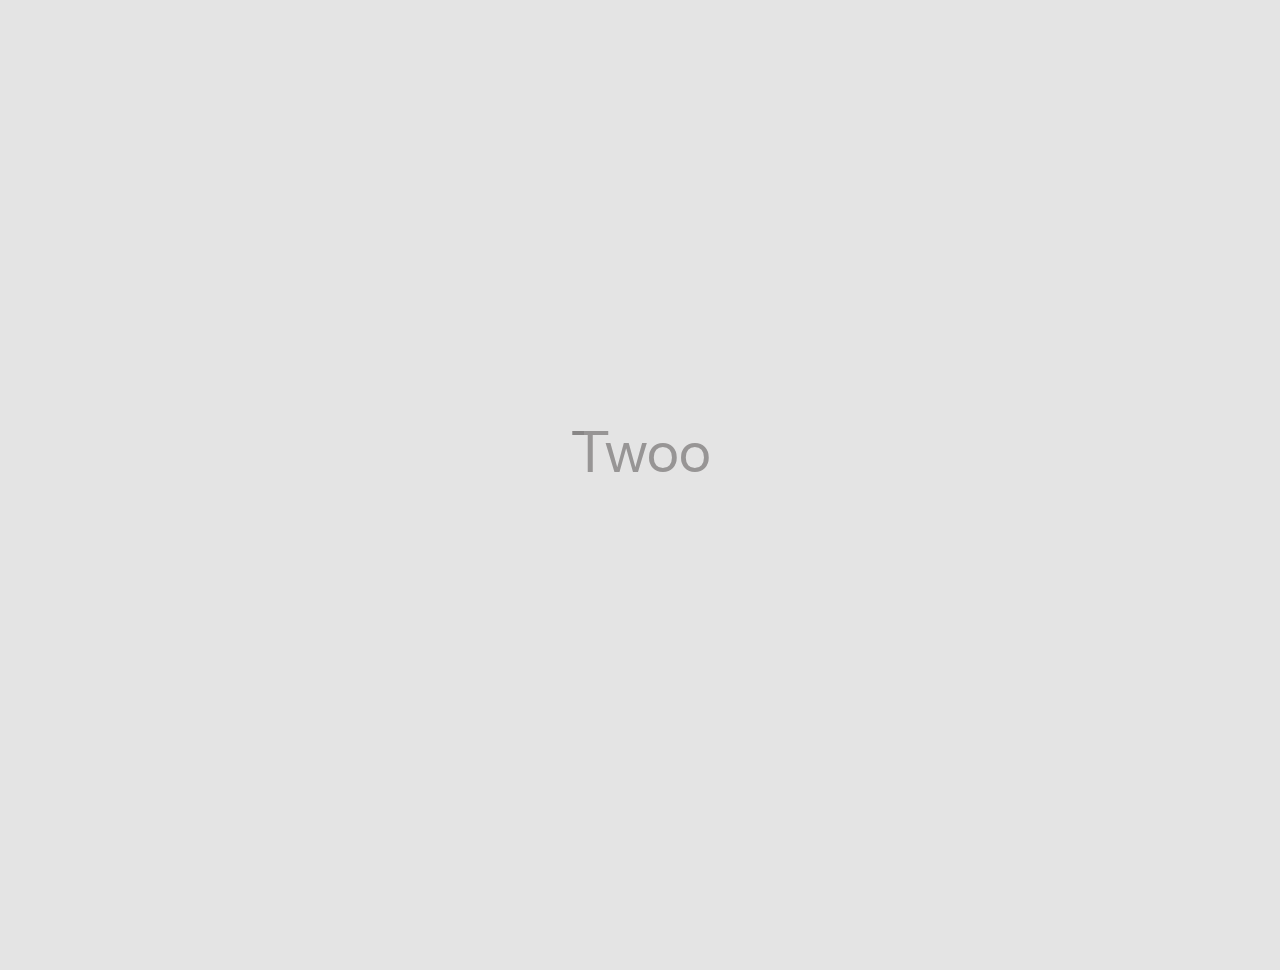
<file: index.html>
<!DOCTYPE html>
<html lang="en">
<head>
    <meta charset="UTF-8">
    <meta http-equiv="X-UA-Compatible" content="IE=edge">
    <meta name="viewport" content="width=device-width, initial-scale=1.0">
    <title>Twoo</title>
    <link rel="preload" href='fonts/UntitledSans-Regular.woff' as="font" crossorigin="anonymous" />
    <link rel="preload" href='fonts/UntitledSans-Regular.woff2' as="font" type="font/woff2" crossorigin>
    <link rel="stylesheet" href="styles.css">
</head>
<body>
    <div class="menu">
        <div class="loading-wrapper__menu">
            <p class="ani-me">Bio &nbsp;</p>
        </div>
        <div class="loading-wrapper__menu">
            <p id="works" class="grey h1 ani-me" data-text="Works">Works  &nbsp;</p>
        </div>
    </div>
    <div class="header">
        <p class="ani-me__d">Design + Build Studio</p>
    </div>
    <div class="social-media">
        <div class="text-container ani-me__d">
            <div class="text-one">Instagram</div>
            <div class="text-second">
                Instagram
            </div>
        </div>
        <div class="text-container ani-me__d">
            <div class="text-one">Email</div>
            <div class="text-second">
                Email
            </div>
        </div>
    </div>
    <p class="loading-bar loading grey" data-text="Twoo">Twoo</p>
    <p class="bio ani-me">Twoo is the Independent Designers Collective, working effortlessly together with brand and digital experiences.</p>
    <div class="fill">
        <div class="text-container ani-me">
            <div class="text-one">Worldwide</div>
            <div class="text-second">
                Worldwide
            </div>
        </div>
    </div>
    <script src="https://cdnjs.cloudflare.com/ajax/libs/gsap/3.11.4/gsap.min.js"></script>
    <script src="script.js"></script>
</body>
</html>
</file>
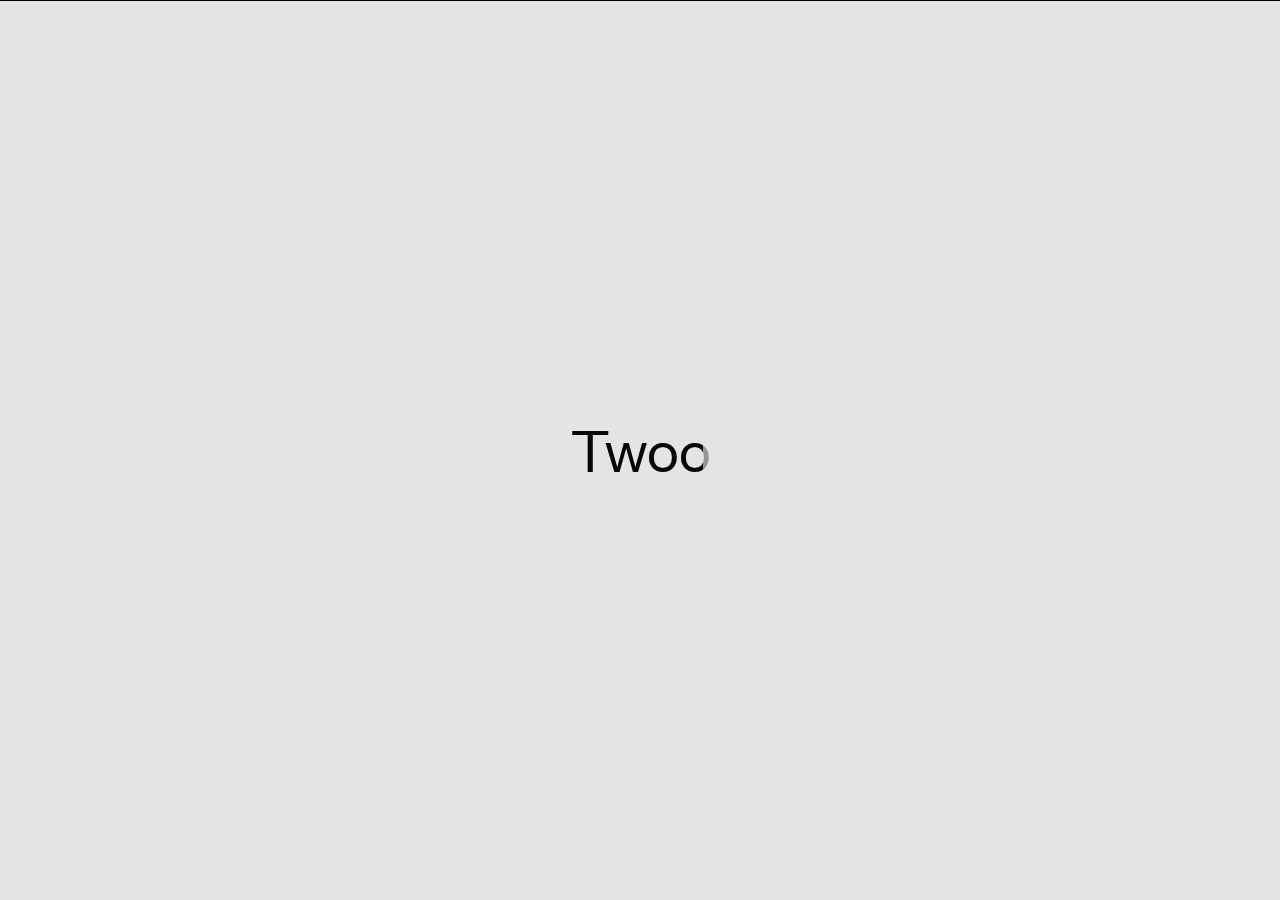
<file: works.html>
<!DOCTYPE html>
<html lang="en">
<head>
    <meta charset="UTF-8">
    <meta http-equiv="X-UA-Compatible" content="IE=edge">
    <meta name="viewport" content="width=device-width, initial-scale=1.0">
    <title>Twoo</title>
    <link rel="preload" href='fonts/UntitledSans-Regular.woff' as="font" crossorigin="anonymous" />
    <link rel="preload" href='fonts/UntitledSans-Regular.woff2' as="font" type="font/woff2" crossorigin>
    <link rel="stylesheet" href="styles.css">
</head>
<body>
    <div class="projects">
        <div style="border: none" class="project-name">
           <div class="project-title">
              <span class="sm-t">Client</span>
           </div>
           <div class="project-desc">
              <span class="sm-t">Overview</span>
           </div>
           <div class="project-client">
              <span class="sm-t">Agency</span>
           </div>
           <div class="project-run">
              <span class="sm-t">Launch</span>
           </div>
        </div>
        <div class="project-name">
           <div class="project-title">
              <div style="text-decoration: none;" class="text-container n-h">
                 <div class="text-one--parent">Bonde</div>
                 <div class="text-second--parent">
                    Launch Project
                 </div>
              </div>
           </div>
           <div class="project-desc">
              <div style="text-decoration: none;" class="text-container n-h">
                 <div class="text-one--parent">Art Direction, Interactive Design, Build</div>
                 <div class="text-second--parent">
                    <div class="text-single">
                       <span class="text js-text">Design •</span>
                       <span class="text js-text">Design •</span>
                       <span class="text js-text">Design •</span>
                       <span class="text js-text">Design •</span>
                       <span class="text js-text">Design •</span>
                       <span class="text js-text">Design •</span>
                       <span class="text js-text">Design •</span>
                       <span class="text js-text">Design •</span>
                       <span class="text js-text">Design •</span>
                       <span class="text js-text">Design •</span>	
                    </div>
                 </div>
              </div>
           </div>
           <div class="project-client">
              -
           </div>
           <div class="project-run">
              <p class="arrow">→</p>
           </div>
        </div>
        <div class="project-name">
           <div class="project-title">
              <div style="text-decoration: none;" class="text-container n-h">
                 <div class="text-one--parent">Electric Sky</div>
                 <div class="text-second--parent">
                    Launch Project
                 </div>
              </div>
           </div>
           <div class="project-desc">
              <div style="text-decoration: none;" class="text-container n-h">
                 <div class="text-one--parent">Art Direction, Interactive Design, Build</div>
                 <div class="text-second--parent">
                    <div class="text-single">
                       <span class="text js-text">Design •</span>
                       <span class="text js-text">Design •</span>
                       <span class="text js-text">Design •</span>
                       <span class="text js-text">Design •</span>
                       <span class="text js-text">Design •</span>
                       <span class="text js-text">Design •</span>
                       <span class="text js-text">Design •</span>
                       <span class="text js-text">Design •</span>
                       <span class="text js-text">Design •</span>
                       <span class="text js-text">Design •</span>	
                    </div>
                 </div>
              </div>
           </div>
           <div class="project-client">
              -
           </div>
           <div class="project-run">
              <p class="arrow">→</p>
           </div>
        </div>
        <div class="project-name">
           <div class="project-title">
              <div style="text-decoration: none;" class="text-container n-h">
                 <div class="text-one--parent">Melissa Flygri</div>
                 <div class="text-second--parent">
                    Launch Project
                 </div>
              </div>
           </div>
           <div class="project-desc">
              <div style="text-decoration: none;" class="text-container n-h">
                 <div class="text-one--parent">Art Direction, Interactive Design, Build</div>
                 <div class="text-second--parent">
                    <div class="text-single">
                       <span class="text js-text">Design •</span>
                       <span class="text js-text">Design •</span>
                       <span class="text js-text">Design •</span>
                       <span class="text js-text">Design •</span>
                       <span class="text js-text">Design •</span>
                       <span class="text js-text">Design •</span>
                       <span class="text js-text">Design •</span>
                       <span class="text js-text">Design •</span>
                       <span class="text js-text">Design •</span>
                       <span class="text js-text">Design •</span>	
                    </div>
                 </div>
              </div>
           </div>
           <div class="project-client">
              -
           </div>
           <div class="project-run">
              <p class="arrow">→</p>
           </div>
        </div>
        <div class="project-name">
           <div class="project-title">
              <div style="text-decoration: none;" class="text-container n-h">
                 <div class="text-one--parent">QuintoAndar</div>
                 <div class="text-second--parent">
                    Launch Project
                 </div>
              </div>
           </div>
           <div class="project-desc">
              <div style="text-decoration: none;" class="text-container n-h">
                 <div class="text-one--parent">Art Direction, Interactive Design, Build</div>
                 <div class="text-second--parent">
                    <div class="text-single">
                       <span class="text js-text">Development •</span>
                       <span class="text js-text">Development •</span>
                       <span class="text js-text">Development •</span>
                       <span class="text js-text">Development •</span>
                       <span class="text js-text">Development •</span>
                       <span class="text js-text">Development •</span>
                       <span class="text js-text">Development •</span>
                       <span class="text js-text">Development •</span>
                       <span class="text js-text">Development •</span>
                       <span class="text js-text">Development •</span>	
                    </div>
                 </div>
              </div>
           </div>
           <div class="project-client">
              -
           </div>
           <div class="project-run">
              <p class="arrow">→</p>
           </div>
        </div>
        <div class="project-name">
           <div class="project-title">
              <div style="text-decoration: none;" class="text-container n-h">
                 <div class="text-one--parent">Nike Be True</div>
                 <div class="text-second--parent">
                    Launch Project
                 </div>
              </div>
           </div>
           <div class="project-desc">
              <div style="text-decoration: none;" class="text-container n-h">
                 <div class="text-one--parent">Motion Design, Interactive Design, Build</div>
                 <div class="text-second--parent">
                    <div class="text-single">
                       <span class="text js-text">Motion •</span>
                       <span class="text js-text">Motion •</span>
                       <span class="text js-text">Motion •</span>
                       <span class="text js-text">Motion •</span>
                       <span class="text js-text">Motion •</span>
                       <span class="text js-text">Motion •</span>
                       <span class="text js-text">Motion •</span>
                       <span class="text js-text">Motion •</span>
                       <span class="text js-text">Motion •</span>
                       <span class="text js-text">Motion •</span>	
                    </div>
                 </div>
              </div>
           </div>
           <div class="project-client">
              -
           </div>
           <div class="project-run">
              <p class="arrow">→</p>
           </div>
        </div>
        <div class="project-name">
           <div class="project-title">
              <div style="text-decoration: none;" class="text-container n-h">
                 <div class="text-one--parent">Design Threads</div>
                 <div class="text-second--parent">
                    Launch Project
                 </div>
              </div>
           </div>
           <div class="project-desc">
              <div style="text-decoration: none;" class="text-container n-h">
                 <div class="text-one--parent">Brand, Art Direction, Interactive Design, Build</div>
                 <div class="text-second--parent">
                    <div class="text-single">
                       <span class="text js-text">Architectural Practice •</span>
                       <span class="text js-text">Architectural Practice •</span>
                       <span class="text js-text">Architectural Practice •</span>
                       <span class="text js-text">Architectural Practice •</span>
                       <span class="text js-text">Architectural Practice •</span>
                       <span class="text js-text">Architectural Practice •</span>
                       <span class="text js-text">Architectural Practice •</span>
                       <span class="text js-text">Architectural Practice •</span>
                       <span class="text js-text">Architectural Practice •</span>
                       <span class="text js-text">Architectural Practice •</span>	
                    </div>
                 </div>
              </div>
           </div>
           <div class="project-client">
              -
           </div>
           <div class="project-run">
              <p class="arrow">→</p>
           </div>
        </div>
     </div>
     <div class="project-name">
     </div>
     </div>
     <div class="menu">
        <div id="works" class="loading-wrapper__menu">
           <p class="grey h1 ani-me" data-text="Bio">Bio &nbsp;</p>
        </div>
        <div  class="loading-wrapper__menu">
           <p class="ani-me">Works &nbsp;</p>
        </div>
     </div>
     <div class="header">
        <p class="ani-me__d">Selected Works</p>
     </div>
     <div class="social-media">
        <div class="text-container ani-me__d">
           <div class="text-one">Instagram</div>
           <div class="text-second">
              Instagram
           </div>
        </div>
        <div class="text-container ani-me__d">
           <div class="text-one">Email</div>
           <div class="text-second">
              Email
           </div>
        </div>
     </div>
     <p class="loading-bar loading grey" data-text="Twoo">Twoo</p>
     <div class="fill">
     </div> 
     <script src="https://cdnjs.cloudflare.com/ajax/libs/gsap/3.11.4/gsap.min.js"></script>
     <script src="main.js"></script>
</body>
</html>
</file>
<file: styles.css>
* {
    padding: 0;
    margin: 0;
    box-sizing: border-box;
}
@font-face {
    font-family: 'untitled-demo';
    src: url('fonts/UntitledSans-Regular.woff2') format('woff2'), url('fonts/UntitledSans-Regular.woff') format('woff');
    font-weight: normal;
    font-style: normal;
}
body {
    position: relative;
    background: #e4e4e4;
    color: #050505;
    height: 100vh;
    max-height: -webkit-fill-available;
    width: 100%;
    font-size: 24px;
    font-family: 'untitled-demo';
    -moz-osx-font-smoothing: grayscale;
    overflow: hidden;
}
.loading-bar {
    font-size: 58px;
    letter-spacing: -2px;
    position: absolute;
    top: 50%;
    left: 50%;
    transform: translateX(-50%) translateY(-50%);
}
.header {
    letter-spacing: -1px;
    position: absolute;
    top: 14px;
    right: 0;
    left: 0;
    width: 100%;
    text-align: center;
    overflow: hidden;
}
.menu {
    font-size: 114px;
    line-height: 112px;
    letter-spacing: -0.05em;
    position: absolute;
    top: 14px;
    right: 0;
    left: 0;
    width: 100%;
    text-align: left;
}
.ani-me {
    transform: translateY(100%);
}
.ani-me__d {
    transform: translateY(-100%);
}
.social-media {
    letter-spacing: -1px;
    white-space: nowrap;
    position: absolute;
    top: 14px;
    right: 0;
    left: 0;
    width: 100%;
    text-align: right;
    display: flex;
    justify-content: flex-end;
    overflow: hidden;
}
.social-media p {
    display: inline-block;
    padding-right: 20px;
}
.bio {
    padding-left: 12px;
    padding-right: 12px;
    width: 40%;
    position:absolute;
    bottom:20px;
    left:0;
    text-align: justify;
    opacity: 0;
}
.fill {
    width: 100%;
    position:absolute;
    bottom:20px;
    left: 0px;
    text-align: right;
    display: flex;
    justify-content: flex-end;
    overflow: hidden;
}
.text-container {
    width: fit-content;
    overflow: hidden;
    position: relative;
    margin-right: 20px;
    text-decoration: underline;
}
.text-one {
    transform: translateY(0);
    transition: all 0.4s;
}
.text-second {
    position: absolute;
    transform: translateY(0);
    transition: all 0.4s;
    white-space: nowrap;
    animation-duration: 0.4s;
}
.text-container:hover .text-one {
    transition: all 0.4s;
    transform: translateY(-100%);
}
.text-container:hover .text-second {
    transition: all 0.4s;
    transform: translateY(-100%);
}
.text-single {
    position: relative;
    white-space: nowrap;
    padding: 0;
    margin: 0;
    will-change: transform;
}
.text {
    padding: 0;
    display: inline-block;
}
.loading-wrapper__menu {
    padding-left: 6px;
    padding-right: 6px;
    width: fit-content;
    height: fit-content;
    overflow: hidden;
}
.an-up {
}
.grey {
    color: #979595;
}
.h1::before {
    content: attr(data-text);
    position: absolute;
    color: #000;
    overflow: hidden;
    width: 0%;
    transition: 0.6s;
}
.h1:hover::before {
    width: 100%;
}
.loading::before {
    content: attr(data-text);
    position: absolute;
    color: var(--color);
    overflow: hidden;
    width: var(--width);
}
.loading:hover::before {
    width: 100%;
}
.projects {
    display: flex;
    flex-direction: column;
    justify-content: flex-end;
    position: absolute;
    height: 100vh;
    max-height: -webkit-fill-available;
    width: 100%;
    padding-left: 6px;
    padding-right: 6px;
    opacity: 0;
}
.project-name {
    display: flex;
    align-items: center;
    height: 5%;
    width: 100%;
    border-top: 1px solid #000;
}
.project-title {
    display: flex;
    align-items: center;
    height: 100%;
    width: 25%;
}
.project-desc {
    display: flex;
    align-items: center;
    height: 100%;
    width: 45%;
}
.project-client {
    display: flex;
    align-items: center;
    height: 100%;
    width: 15%;
}
.project-run {
    display: flex;
    align-items: center;
    justify-content: flex-end;
    height: 100%;
    width: 15%;
}
.n-h {
    width: 100%;
}
.text-one--parent {
    transform: translateY(0);
    transition: all 0.4s;
}
.text-second--parent {
    position: absolute;
    transform: translateY(0);
    transition: all 0.4s;
    white-space: nowrap;
    animation-duration: 0.4s;
}
.project-name:hover .text-one--parent {
    transition: all 0.4s;
    transform: translateY(-100%);
}
.project-name:hover .text-second--parent {
    transition: all 0.4s;
    transform: translateY(-100%);
}
.arrow {
    transition: all 0.4s;
    transform: rotate(0deg);
}
.project-name:hover .arrow {
    transition: all 0.4s;
    transform: rotate(-90deg);
}
.sm-t {
    font-size: 12px;
    text-transform: uppercase;
}
@media only screen and (max-width: 1200px) {
    body {
        font-size: 20px;
   }
}
@media only screen and (max-width: 600px) {
    body {
        font-size: 24px;
   }
    .project-title {
        width:80% 
   }
    .project-desc {
        display: none;
   }
    .project-client {
        display: none;
   }
    .project-run {
        width: 20%;
   }
    .header {
        display: none;
   }
    .social-media {
        font-size: 20px;
   }
    .menu {
        font-size: 62px;
        line-height: 62px;
   }
    .fill {
        display: none;
   }
    .bio {
        font-size: 20px;
        padding-left: 12px;
        padding-right: 12px;
        width: 100%;
        position:absolute;
        bottom:20px;
        left:0;
        text-align: justify;
        opacity: 0;
   }
}
</file>
